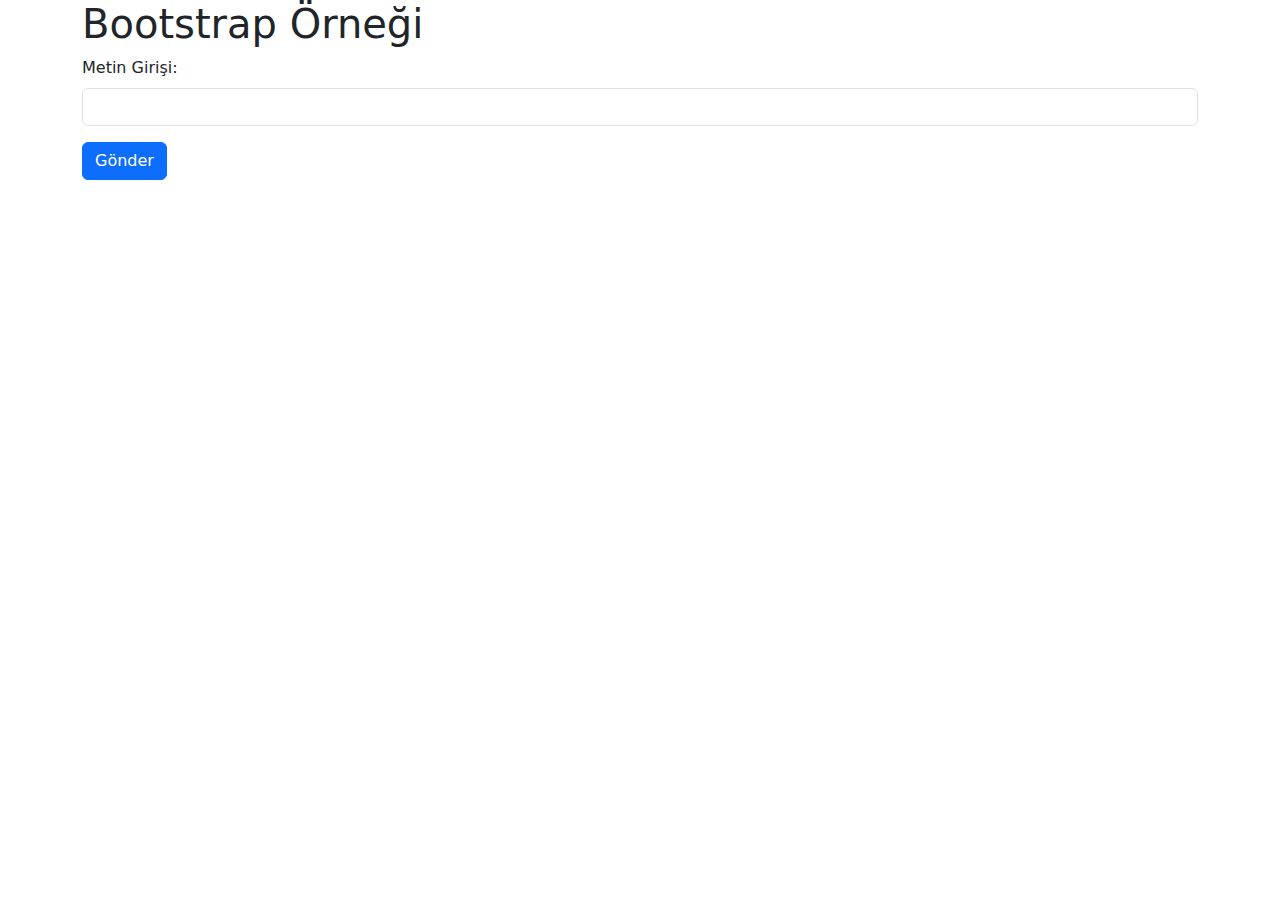
<file: templates/index.html>
<!DOCTYPE html>
<html lang="en">
<head>
  <meta charset="UTF-8">
  <meta name="viewport" content="width=device-width, initial-scale=1.0">
  <title>Bootstrap Örneği</title>
  <link rel="stylesheet" href="https://cdn.jsdelivr.net/npm/bootstrap@5.1.0/dist/css/bootstrap.min.css">
</head>
<body>
  <div class="container">
    <h1>Bootstrap Örneği</h1>
    <form action="/chat" method="post">
      <div class="mb-3">
        <label for="textInput" class="form-label">Metin Girişi:</label>
        <input type="text" class="form-control" id="textInput" name="message" required>
      </div>
      <button type="submit" class="btn btn-primary" >Gönder</button>
    </form>
  </div>
  <script src="https://cdn.jsdelivr.net/npm/bootstrap@5.1.0/dist/js/bootstrap.bundle.min.js"></script>
  </body>
</html>
</file>
